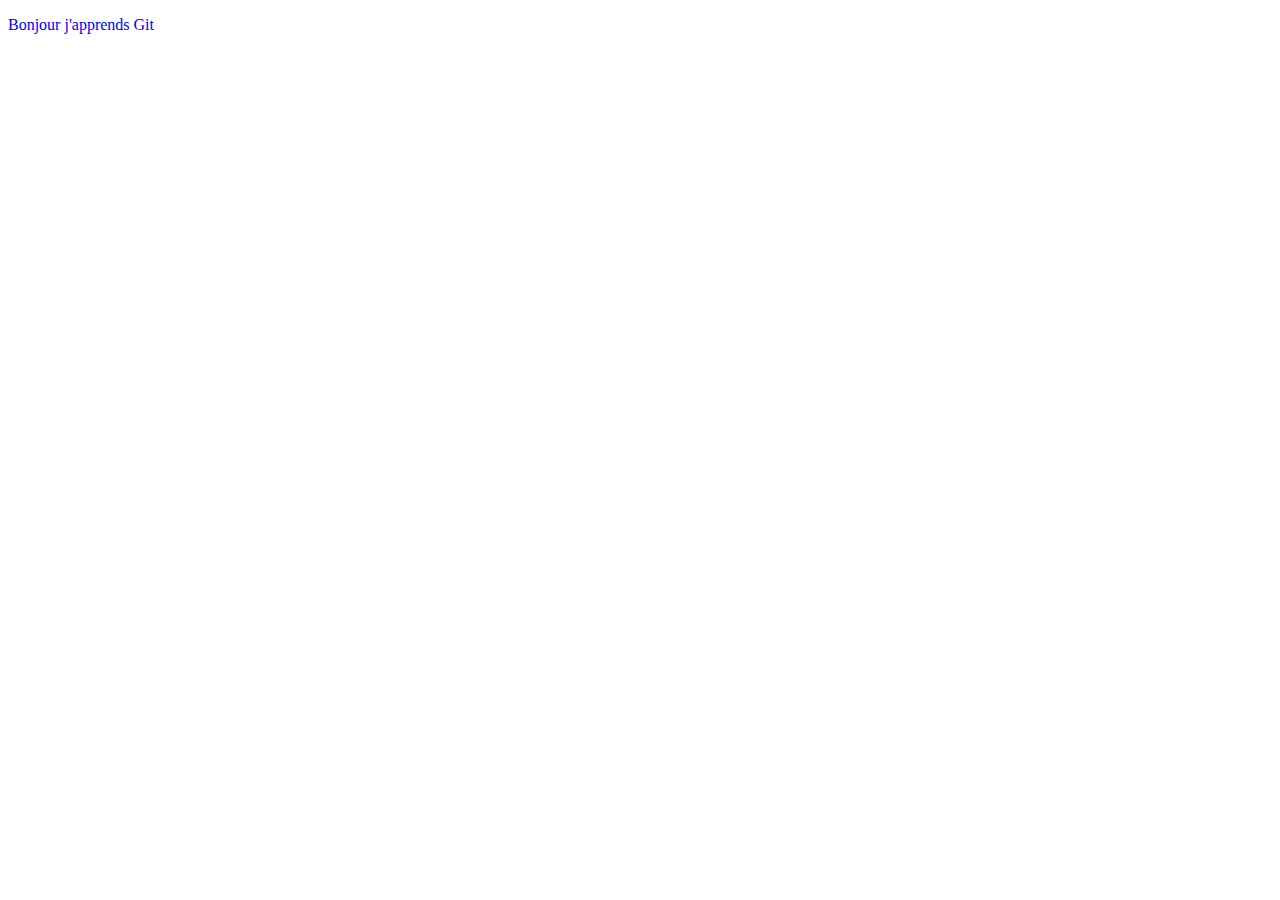
<file: Gite.html>
<!DOCTYPE html>
<html lang="en">
<head>
    <meta charset="UTF-8">
    <meta name="viewport" content="width=device-width, initial-scale=1.0">
    <title>GIT</title>
</head>
<body>
    <p style="color: blue;">Bonjour j'apprends Git</p>
</body>
</html>
</file>
